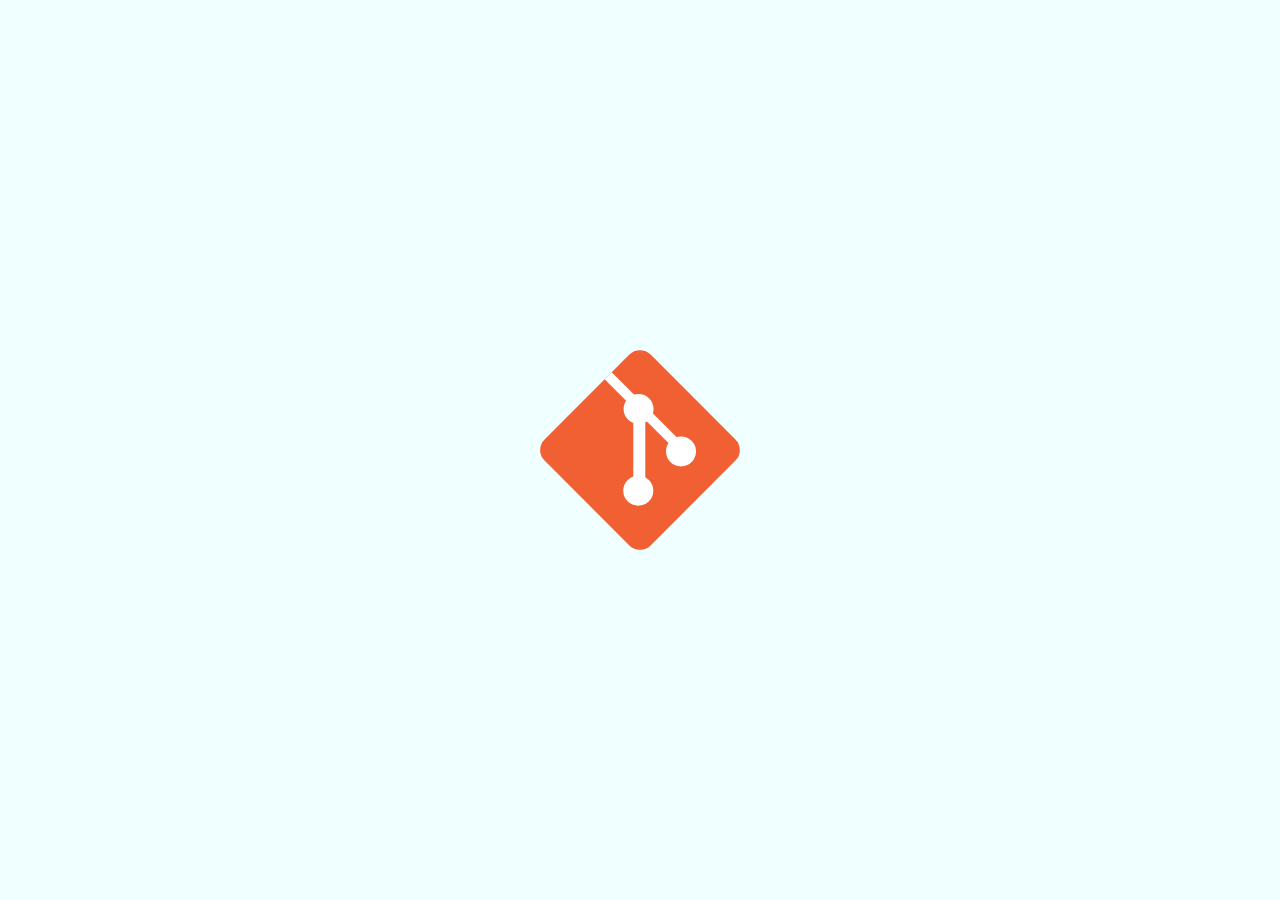
<file: Git/index.html>
<html lang="en">
  <head>
    <meta charset="UTF-8" />
    <meta http-equiv="X-UA-Compatible" content="IE=edge" />
    <meta name="viewport" content="width=device-width, initial-scale=1.0" />
    <title>Git Logo</title>
    <link rel="stylesheet" href="style.css" />
  </head>
  <body>
    <div class="git-logo">
      <div class="line1"></div>
      <div class="line2"></div>
    </div>
  </body>
</html>
</file>
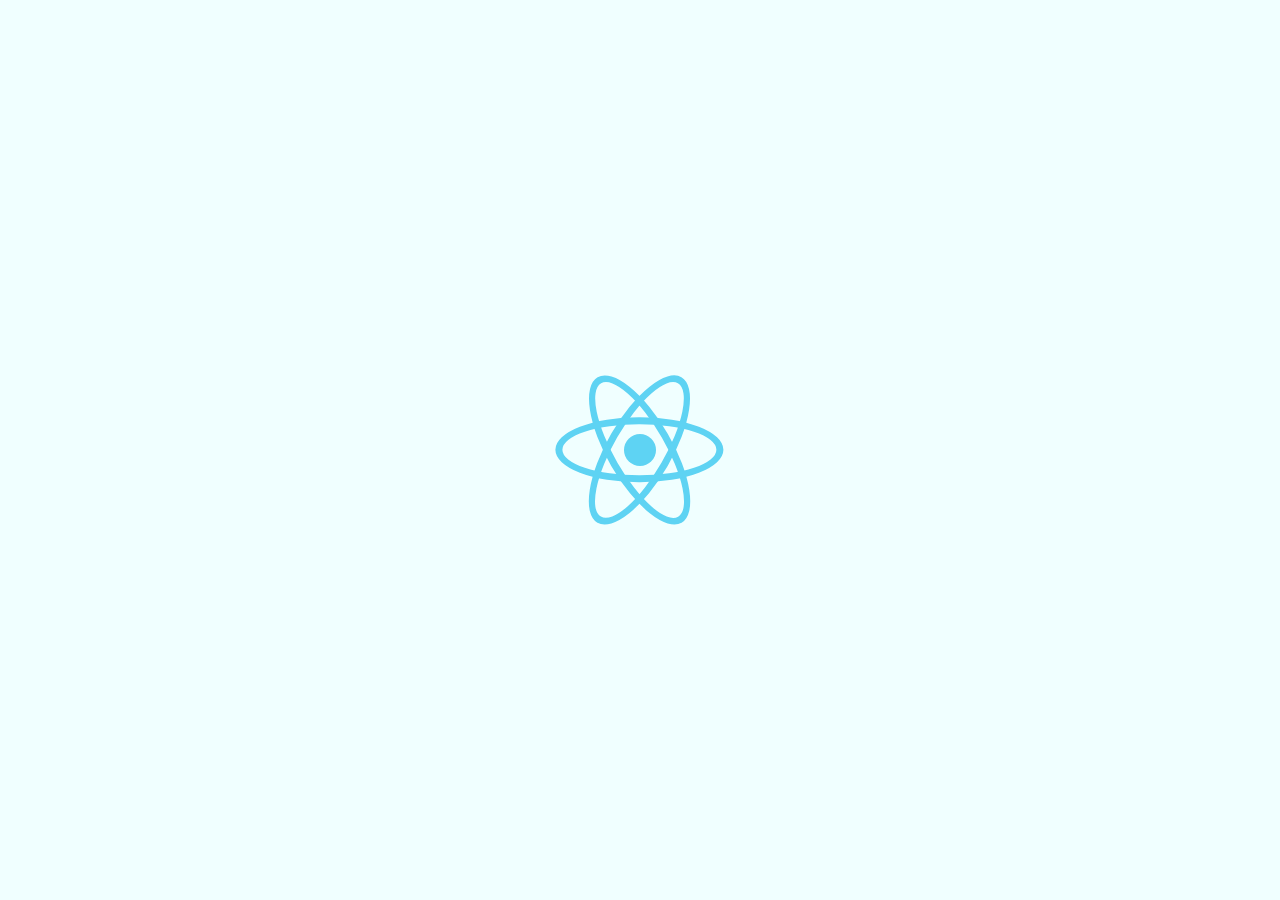
<file: React/index.html>
<!DOCTYPE html>
<html lang="en">
  <head>
    <meta charset="UTF-8" />
    <meta http-equiv="X-UA-Compatible" content="IE=edge" />
    <meta name="viewport" content="width=device-width, initial-scale=1.0" />
    <title>React Logo</title>
    <link rel="stylesheet" href="style.css" />
  </head>
  <body>
    <div class="ball"></div>
    <div class="ellipse ellipse1"></div>
    <div class="ellipse ellipse2"></div>
    <div class="ellipse ellipse3"></div>
  </body>
</html>
</file>
<file: Git/style.css>
body {
  padding: 0;
  margin: 0;
  height: 100vh;
  display: flex;
  justify-content: center;
  align-items: center;
  background-color: azure;
}
.git-logo {
  height: 150px;
  width: 150px;
  background-color: #f06033;
  border-radius: 15px;
  position: relative;
  transform: rotate(45deg);
}
.line1 {
  width: 110px;
  background-color: white;
  height: 10px;
  top: 40px;
  position: absolute;
}
.line1::before {
  content: "";
  position: absolute;
  width: 30px;
  height: 30px;
  background-color: white;
  border-radius: 50%;
  top: -8px;
  left: 30px;
}
.line1::after {
  content: "";
  position: absolute;
  width: 30px;
  height: 30px;
  background-color: white;
  border-radius: 50%;
  top: -8px;
  left: 90px;
}
.line2 {
  width: 90px;
  background-color: white;
  height: 12px;
  position: absolute;
  top: 70px;
  left: 30px;
  transform: rotate(45deg);
}
.line2::before {
  content: "";
  position: absolute;
  width: 30px;
  height: 30px;
  background-color: white;
  border-radius: 50%;
  top: -8px;
  left: 70px;
}
</file>
<file: React/style.css>
body {
  padding: 0;
  margin: 0;
  height: 100vh;
  display: flex;
  justify-content: center;
  align-items: center;
  background-color: azure;
}
.ball {
  position: absolute;
  width: 2.5vw;
  height: 2.5vw;
  border-radius: 50%;
  background-color: #5ed3f3;
}
.ellipse {
  position: absolute;
  width: 4vw;
  height: 12vw;
  border-radius: 50%;
  border: 0.6vw solid #5ed3f3;
}
.ellipse1 {
  transform: rotate(30deg);
}

.ellipse2 {
  transform: rotate(-30deg);
}

.ellipse3 {
  transform: rotate(90deg);
}
@keyframes roll {
  from {
    transform: rotate(0deg);
  }
  to {
    transform: rotate(360deg);
  }
}
</file>
